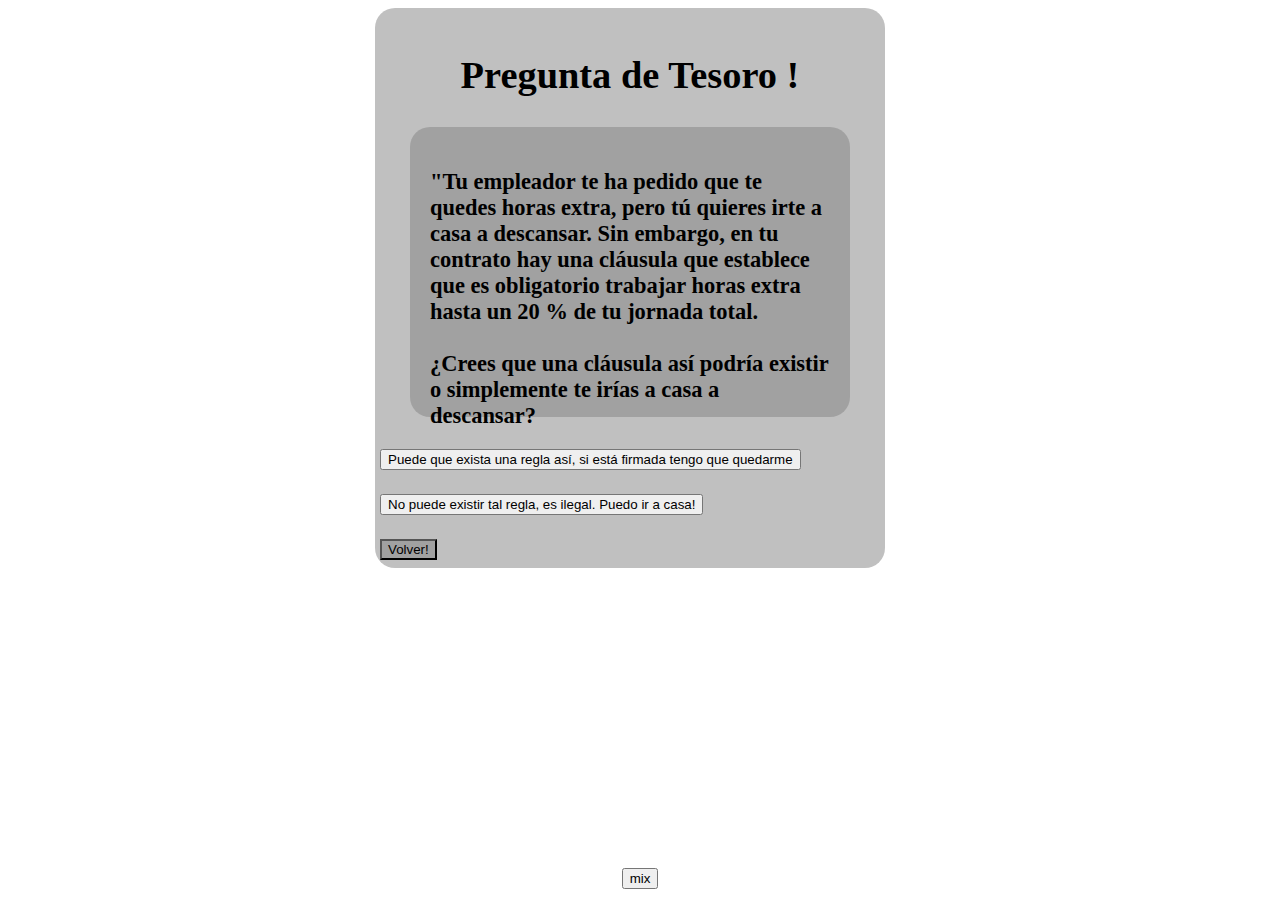
<file: DAW.2Programacion/FOL/prBasic.html>
<!DOCTYPE html>
<html lang="en">
<head>
    <meta charset="UTF-8">
    <meta name="viewport" content="width=device-width, initial-scale=1.0">
    <title>Document</title>
    <link rel="stylesheet" href="style2.css">
    <script src="script2.js" defer></script>

</head>
<body>
    <main>
        <div id="container1">
            <h1> Pregunta de Tesoro !</h1>
            <div id="DivPregunta">
                <h3 id="Pregunta">"Tu empleador te ha pedido que te quedes horas extra, pero tú quieres irte a casa a descansar. Sin embargo, en tu contrato hay una cláusula que establece que es obligatorio trabajar horas extra hasta un 20 % de tu jornada total. <br><br>¿Crees que una cláusula así podría existir o simplemente te irías a casa a descansar?</h3>
            </div>
        
            <button type="button" id="correcto" onclick="correctoAlert()"> Puede que exista una regla así, si está firmada tengo que quedarme </button>
     
            <br><br>
            <button type="button" id="incorrecto" onclick="incorrectoAlert()">No puede existir tal regla, es ilegal. Puedo ir a casa! </button>
            <br><br>

            <a href="index.html">
                <button type="button" id="volver">Volver!</button>
            </a>
        </div>
    </main>
    
</body>
<footer>
    <button type="button" id="cambiarlaPregunta" onclick="cambiarlaPregunta()">mix</button>
</footer>
</html>
</file>
<file: DAW.2Programacion/FOL/style2.css>
body{
    /* background-color: rgb(159, 139, 116); */
    background-image: url('https://static.vecteezy.com/system/resources/thumbnails/037/795/373/small/pixel-art-illustration-gold-bar-pixelated-goldbar-gold-bar-asset-pixelated-for-the-pixel-art-game-and-icon-for-website-and-video-game-old-school-retro-vector.jpg');
    justify-items: center;
}

#container1 {
    background-color: rgba(190, 190, 190, 0.967);
    width: 500px;
    height: 550px;
    flex-shrink: 0;
    border-radius: 20px;
    margin-right: 20px;
    padding: 5px;
    font-size: larger;
    justify-items: center;
}

#DivPregunta {
    background-color:rgba(160, 160, 160, 0.967);
    width: 400px;
    height: 250px;
    flex-shrink: 0;
    border-radius: 20px;
    margin: 30px;
    padding: 20px;
}

#volver{
    background-color: rgba(160, 160, 160, 0.967);
}

h1{
    margin: 20px;
    text-align: center;
    margin-top: 40px;
}

#cambiarlaPregunta{
    margin-top: 300px;
}
</file>
